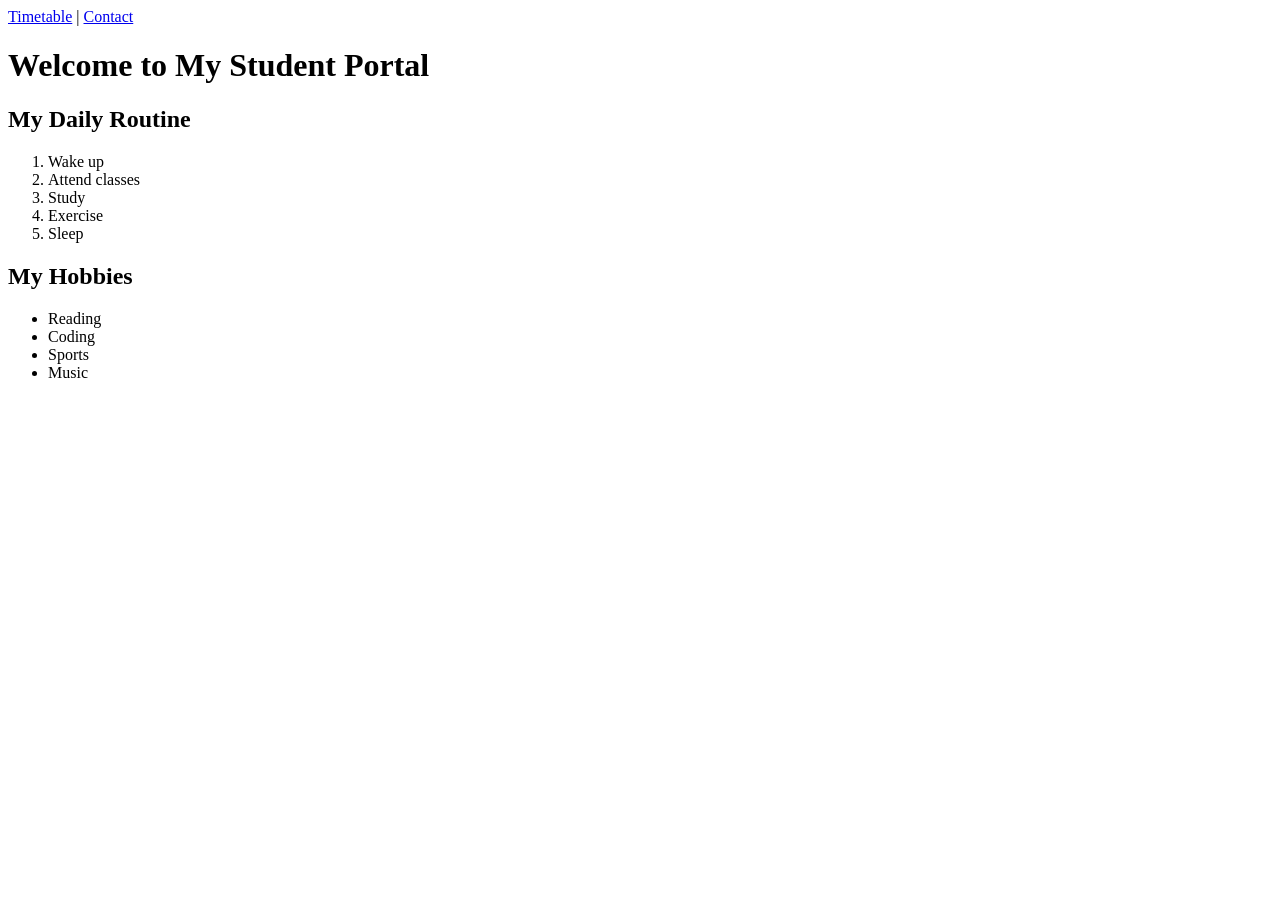
<file: week-02/index.html>
<!DOCTYPE html>
<html>
<head>
    <title>Home - Student Portal</title>
</head>



<nav>
        <a href="timetable.html">Timetable</a> |
        <a href="contact.html">Contact</a>
    </nav>

    
<body>
    <h1>Welcome to My Student Portal</h1>

    <h2>My Daily Routine</h2>
    <ol>
        <li>Wake up</li>
        <li>Attend classes</li>
        <li>Study</li>
        <li>Exercise</li>
        <li>Sleep</li>
    </ol>

    <h2>My Hobbies</h2>
    <ul>
        <li>Reading</li>
        <li>Coding</li>
        <li>Sports</li>
        <li>Music</li>
    </ul>

    
</body>
</html>
</file>
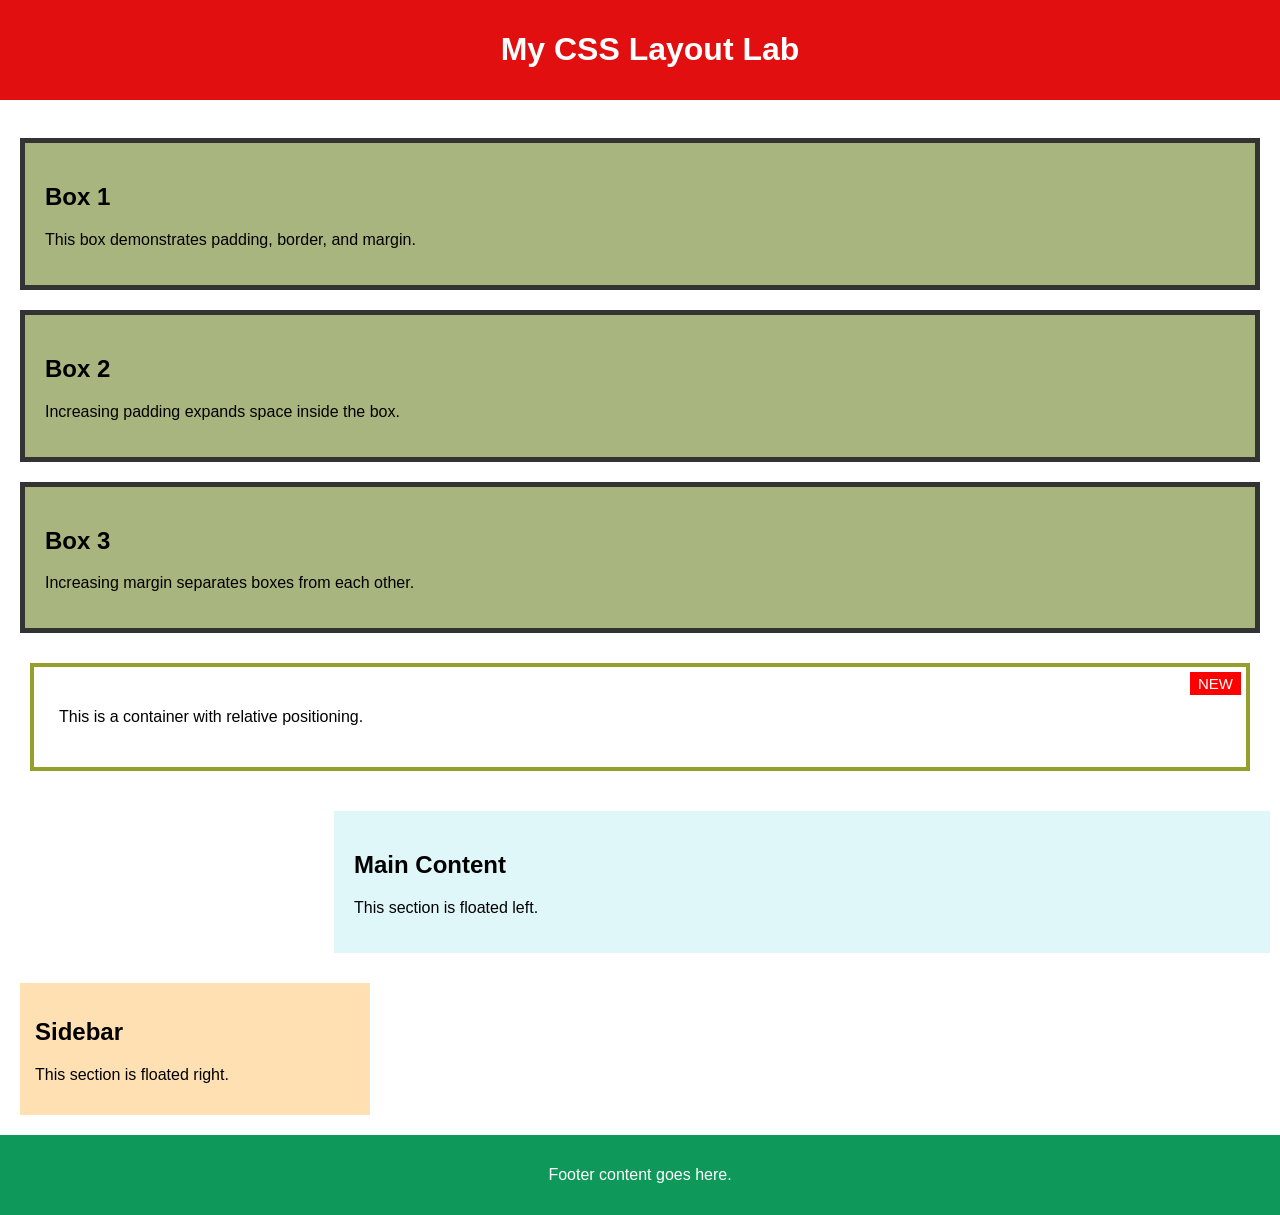
<file: week-04/index.html>
<!DOCTYPE html>
<html lang="en">
<head>
  <meta charset="UTF-8">
  <title>LAB 4: CSS Layout Control</title>
  <link rel="stylesheet" href="styles.css">
</head>
<body>

  <!-- Fixed Header -->
  <header>
    <h1>My CSS Layout Lab</h1>
  </header>

  <!-- Sticky Navigation -->
  <nav>
    <ul>
      <li><a href="#">Home</a></li>
      <li><a href="#">About</a></li>
      <li><a href="#">Contact</a></li>
    </ul>
  </nav>

  <!-- Box Model Section -->
  <section class="box-model">
    <div class="box">
      <h2>Box 1</h2>
      <p>This box demonstrates padding, border, and margin.</p>
    </div>
    <div class="box">
      <h2>Box 2</h2>
      <p>Increasing padding expands space inside the box.</p>
    </div>
    <div class="box">
      <h2>Box 3</h2>
      <p>Increasing margin separates boxes from each other.</p>
    </div>
  </section>

  <!-- Positioning Section -->
  <section class="positioning">
    <div class="container">
      <p>This is a container with relative positioning.</p>
      <span class="label">NEW</span>
    </div>
  </section>

  <!-- Float Layout -->
  <section class="layout">
    <div class="main-content">
      <h2>Main Content</h2>
      <p>This section is floated left.</p>
    </div>
    <div class="sidebar">
      <h2>Sidebar</h2>
      <p>This section is floated right.</p>
    </div>
  </section>

  <!-- Footer -->
  <footer>
    <p>Footer content goes here.</p>
  </footer>

</body>
</html>
</file>
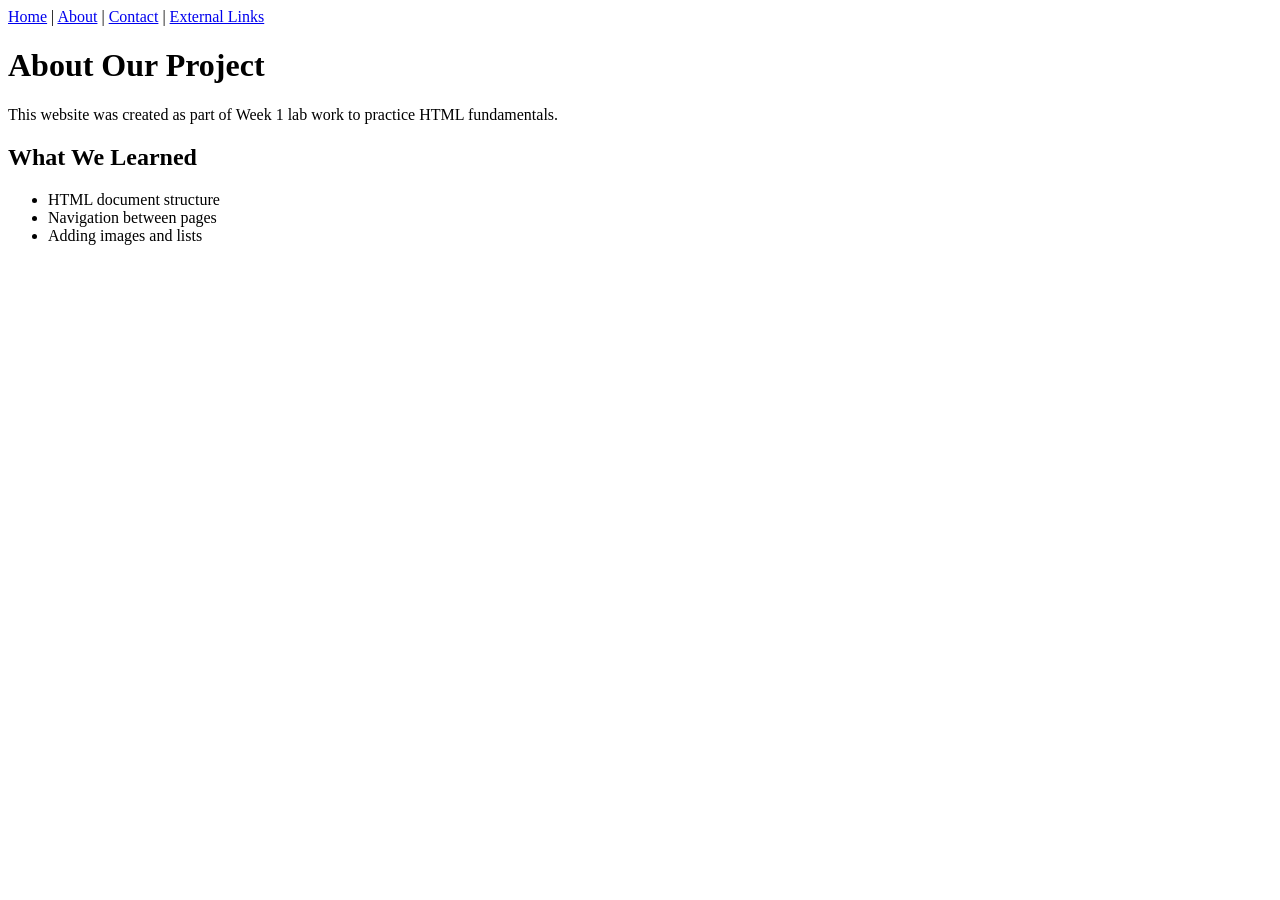
<file: week-01/about.html>
<!DOCTYPE html>
<html>
<head>
  <title>About Us</title>
  <meta charset="UTF-8">
  <meta name="viewport" content="width=device-width, initial-scale=1.0">
</head>
<body>
  <nav>
    <a href="index.html">Home</a> |
    <a href="about.html">About</a> |
    <a href="contact.html">Contact</a> |
    <a href="external.html">External Links</a>
  </nav>

  <h1>About Our Project</h1>
  <p>This website was created as part of Week 1 lab work to practice HTML fundamentals.</p>

  <h2>What We Learned</h2>
  <ul>
    <li>HTML document structure</li>
    <li>Navigation between pages</li>
    <li>Adding images and lists</li>
  </ul>
</body>
</html>
</file>
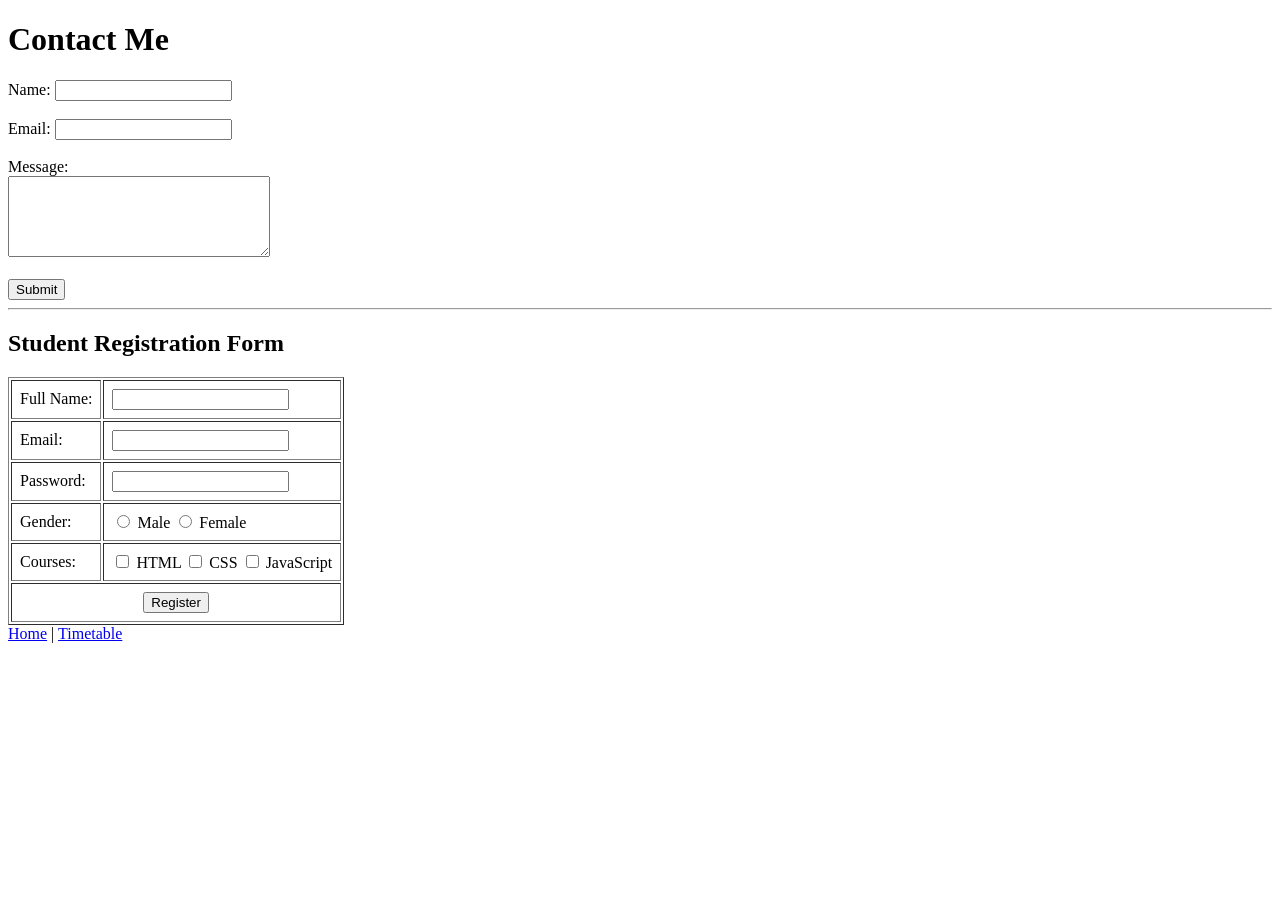
<file: week-02/Contact.html>
<!DOCTYPE html>
<html>
<head>
    <title>Contact - Student Portal</title>
</head>
<body>
    <h1>Contact Me</h1>

    <!-- Part A: Basic Contact Form -->
    <form>
        <label>Name:</label>
        <input type="text" name="name" required><br><br>

        <label>Email:</label>
        <input type="email" name="email" required><br><br>

        <label>Message:</label><br>
        <textarea name="message" rows="5" cols="30"></textarea><br><br>

        <input type="submit" value="Submit">
    </form>

    <hr>

    <!-- Part B: Registration Form inside a Table -->
    <h2>Student Registration Form</h2>
    <form>
        <table border="1" cellpadding="8">
            <tr>
                <td>Full Name:</td>
                <td><input type="text" name="fullname" required></td>
            </tr>
            <tr>
                <td>Email:</td>
                <td><input type="email" name="email" required></td>
            </tr>
            <tr>
                <td>Password:</td>
                <td><input type="password" name="password" required></td>
            </tr>
            <tr>
                <td>Gender:</td>
                <td>
                    <input type="radio" name="gender" value="Male"> Male
                    <input type="radio" name="gender" value="Female"> Female
                </td>
            </tr>
            <tr>
                <td>Courses:</td>
                <td>
                    <input type="checkbox" name="course" value="HTML"> HTML
                    <input type="checkbox" name="course" value="CSS"> CSS
                    <input type="checkbox" name="course" value="JavaScript"> JavaScript
                </td>
            </tr>
            <tr>
                <td colspan="2" align="center">
                    <input type="submit" value="Register">
                </td>
            </tr>
        </table>
    </form>

    <nav>
        <a href="index.html">Home</a> |
        <a href="timetable.html">Timetable</a>
    </nav>
</body>
</html>
</file>
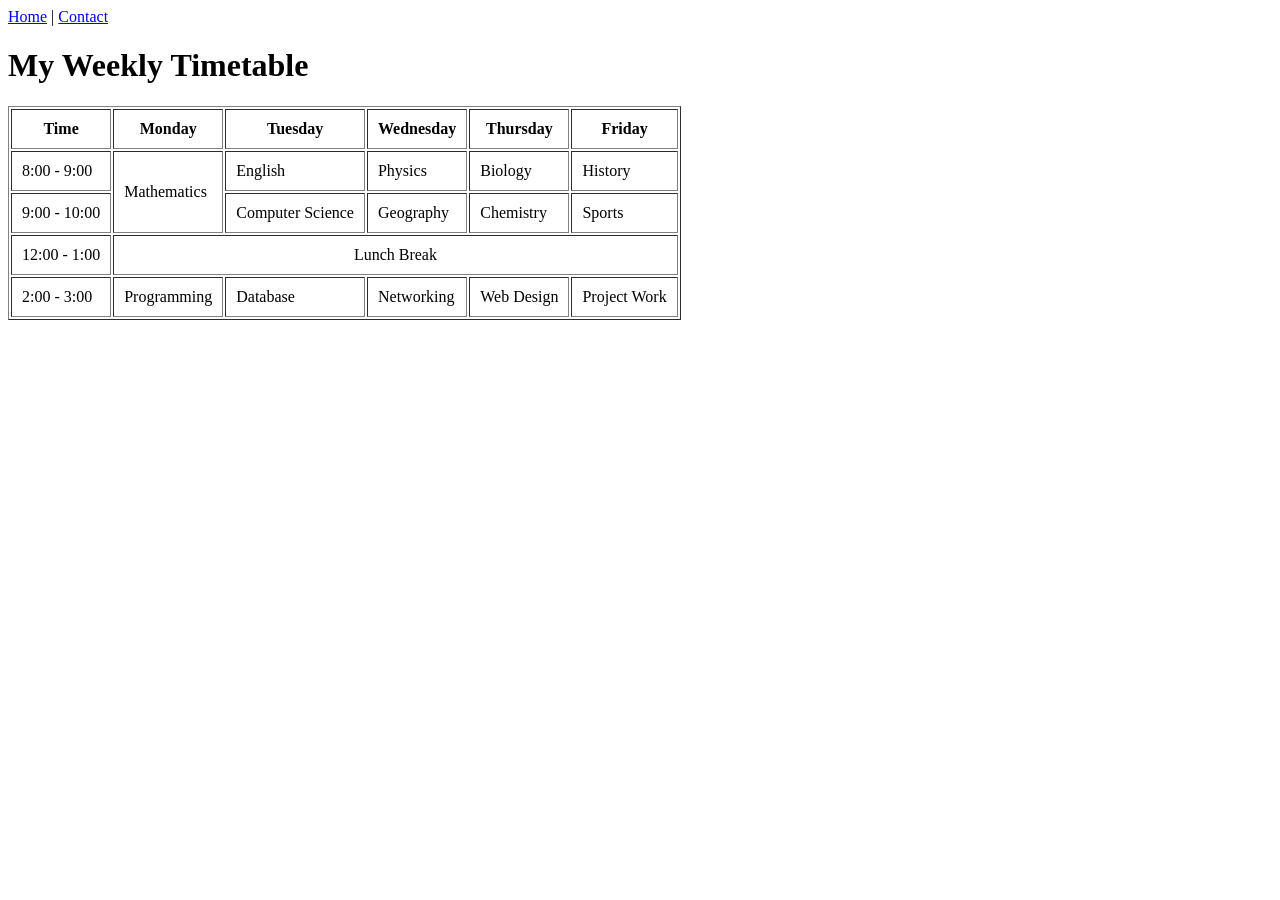
<file: week-02/Timetable.html>
<!DOCTYPE html>
<html>
<head>
    <title>Timetable - Student Portal</title>
</head>
<body>


     <nav>
        <a href="index.html">Home</a> |
        <a href="contact.html">Contact</a>
    </nav>


    
    <h1>My Weekly Timetable</h1>

    <table border="1" cellpadding="10">
        <thead>
            <tr>
                <th>Time</th>
                <th>Monday</th>
                <th>Tuesday</th>
                <th>Wednesday</th>
                <th>Thursday</th>
                <th>Friday</th>
            </tr>
        </thead>
        <tbody>
            <tr>
                <td>8:00 - 9:00</td>
                <td rowspan="2">Mathematics</td>
                <td>English</td>
                <td>Physics</td>
                <td>Biology</td>
                <td>History</td>
            </tr>
            <tr>
                <td>9:00 - 10:00</td>
                <td>Computer Science</td>
                <td>Geography</td>
                <td>Chemistry</td>
                <td>Sports</td>
            </tr>
            <tr>
                <td>12:00 - 1:00</td>
                <td colspan="5" align="center">Lunch Break</td>
            </tr>
            <tr>
                <td>2:00 - 3:00</td>
                <td>Programming</td>
                <td>Database</td>
                <td>Networking</td>
                <td>Web Design</td>
                <td>Project Work</td>
            </tr>
        </tbody>
    </table>

   
</body>
</html>
</file>
<file: week-04/styles.css>
/* Reset */
body {
  margin: 0;
  font-family: Arial, sans-serif;
}

/* Fixed Header */
header {
  position: fixed;
  top: 0;
  width: 100%;
  background: #e10f0f;
  color: white;
  padding: 10px;
  text-align: center;
  z-index: 1000;
}

/* Sticky Navigation */
nav {
  position: sticky;
  top: 60px; /* sticks below header */
  background: #570dd6;
  padding: 10px;
}
nav ul {
  list-style: none;
  margin: 0;
  padding: 0;
  display: flex;
  gap: 15px;
}
nav a {
  color: white;
  text-decoration: none;
}

/* Box Model */
.box-model {
  margin-top: 100px; /* push below header+nav */
}
.box {
  padding: 20px;
  border: 5px solid #333;
  margin: 20px;
  background: #a9b57e;
}

/* Positioning */
.container {
  position: relative;
  border: 4px solid #959f2c;
  padding: 25px;
  margin: 30px;
}
.label {
  position: absolute;
  top: 5px;
  right: 5px;
  background: red;
  color: white;
  padding: 3px 8px;
  font-size: 15px;
}

/* Float Layout */
.main-content {
  float: right;
  width: 70%;
  background: #e0f7fa;
  padding: 20px;
  margin: 10px;
}
.sidebar {
  float: left;
  width: 25%;
  background: #ffe0b2;
  padding: 15px;
  margin: 20px;
}

/* Footer with Clear */
footer {
  clear: both;
  background: #0e985a;
  color: white;
  text-align: center;
  padding: 15px;
  margin-top: 20px;
}
</file>
